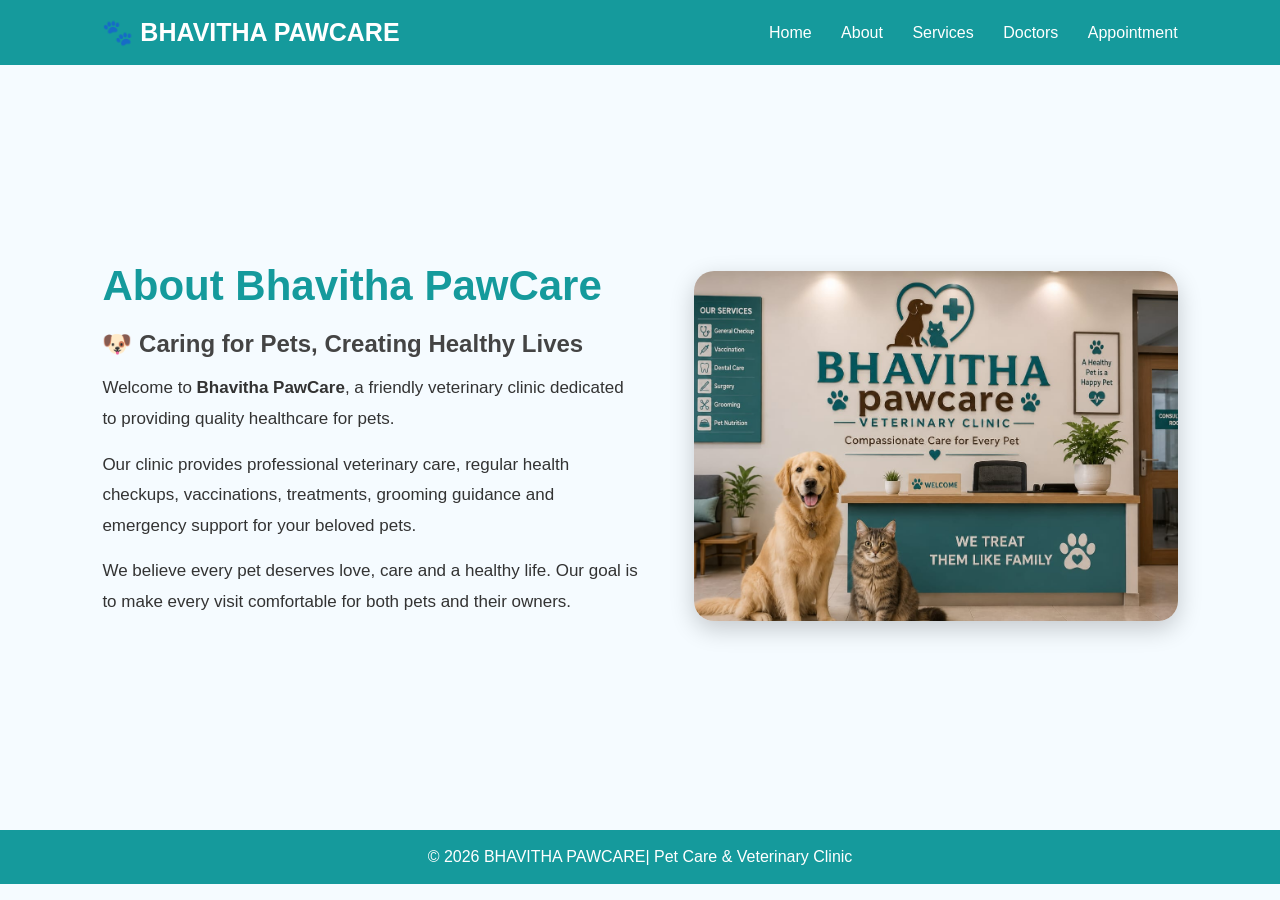
<file: about.html>
<!DOCTYPE html>
<html lang="en">
<head>
    <meta charset="UTF-8">
    <meta name="viewport" content="width=device-width, initial-scale=1.0">

    <title>About Us - BHAVITHA PAWCARE</title>

    <style>
        * {
            margin: 0;
            padding: 0;
            box-sizing: border-box;
            font-family: Arial, sans-serif;
        }

        body {
            background: #f5fbff;
            color: #333;
        }

        /* Navigation Bar */
        nav {
            background: #159a9c;
            padding: 18px 8%;
            display: flex;
            justify-content: space-between;
            align-items: center;
        }

        nav h2 {
            color: white;
            font-size: 25px;
        }

        nav a {
            color: white;
            text-decoration: none;
            margin-left: 25px;
            font-size: 16px;
        }

        nav a:hover {
            color: #ffe082;
        }

        /* About Section */
        .about {
            min-height: 85vh;
            padding: 70px 8%;
            display: flex;
            align-items: center;
            justify-content: space-between;
            gap: 50px;
        }

        .about-text {
            width: 50%;
        }

        .about-text h1 {
            color: #159a9c;
            font-size: 42px;
            margin-bottom: 20px;
        }

        .about-text h3 {
            color: #444;
            font-size: 24px;
            margin-bottom: 15px;
        }

        .about-text p {
            font-size: 17px;
            line-height: 1.8;
            margin-bottom: 15px;
        }

        .about-image {
            width: 45%;
            text-align: center;
        }

        .about-image img {
            width: 100%;
            max-width: 500px;
            height: 350px;
            object-fit: cover;
            border-radius: 20px;
            box-shadow: 0 8px 25px rgba(0,0,0,0.2);
        }

        /* Button */
        .btn {
            display: inline-block;
            margin-top: 15px;
            padding: 13px 25px;
            background: #159a9c;
            color: white;
            text-decoration: none;
            border-radius: 8px;
        }

        .btn:hover {
            background: #107477;
        }

        /* Footer */
        footer {
            background: #159a9c;
            color: white;
            text-align: center;
            padding: 18px;
        }

        /* Mobile */
        @media (max-width: 768px) {
            .about {
                flex-direction: column;
                padding-top: 40px;
            }

            .about-text,
            .about-image {
                width: 100%;
            }

            .about-text h1 {
                font-size: 32px;
            }

            nav {
                flex-direction: column;
                gap: 15px;
            }

            nav a {
                margin: 0 8px;
            }
        }
    </style>
</head>

<body>

    <!-- Navigation -->
    <nav>
        <h2>🐾 BHAVITHA PAWCARE</h2>

        <div>
            <a href="index.html">Home</a>
            <a href="about.html">About</a>
            <a href="services.html">Services</a>
            <a href="doctor.html">Doctors</a>
            <a href="appointment.html">Appointment</a>
                    </div>
    </nav>

    <!-- About Section -->
    <section class="about">

        <div class="about-text">
            <h1>About Bhavitha PawCare</h1>

            <h3>🐶 Caring for Pets, Creating Healthy Lives</h3>

            <p>
                Welcome to <b>Bhavitha PawCare</b>, a friendly veterinary
                clinic dedicated to providing quality healthcare for pets.
            </p>

            <p>
                Our clinic provides professional veterinary care,
                regular health checkups, vaccinations, treatments,
                grooming guidance and emergency support for your beloved pets.
            </p>

            <p>
                We believe every pet deserves love, care and a healthy life.
                Our goal is to make every visit comfortable for both pets
                and their owners.
            </p>

                        </a>
        </div>

        <!-- PawCare Photo -->
        <div class="about-image">
            <img src="images/image1.jpg.jpeg">
                 
        </div>

    </section>

    <!-- Footer -->
    <footer>
        <p>© 2026 BHAVITHA PAWCARE| Pet Care & Veterinary Clinic</p>
    </footer>

</body>
</html>
</file>
